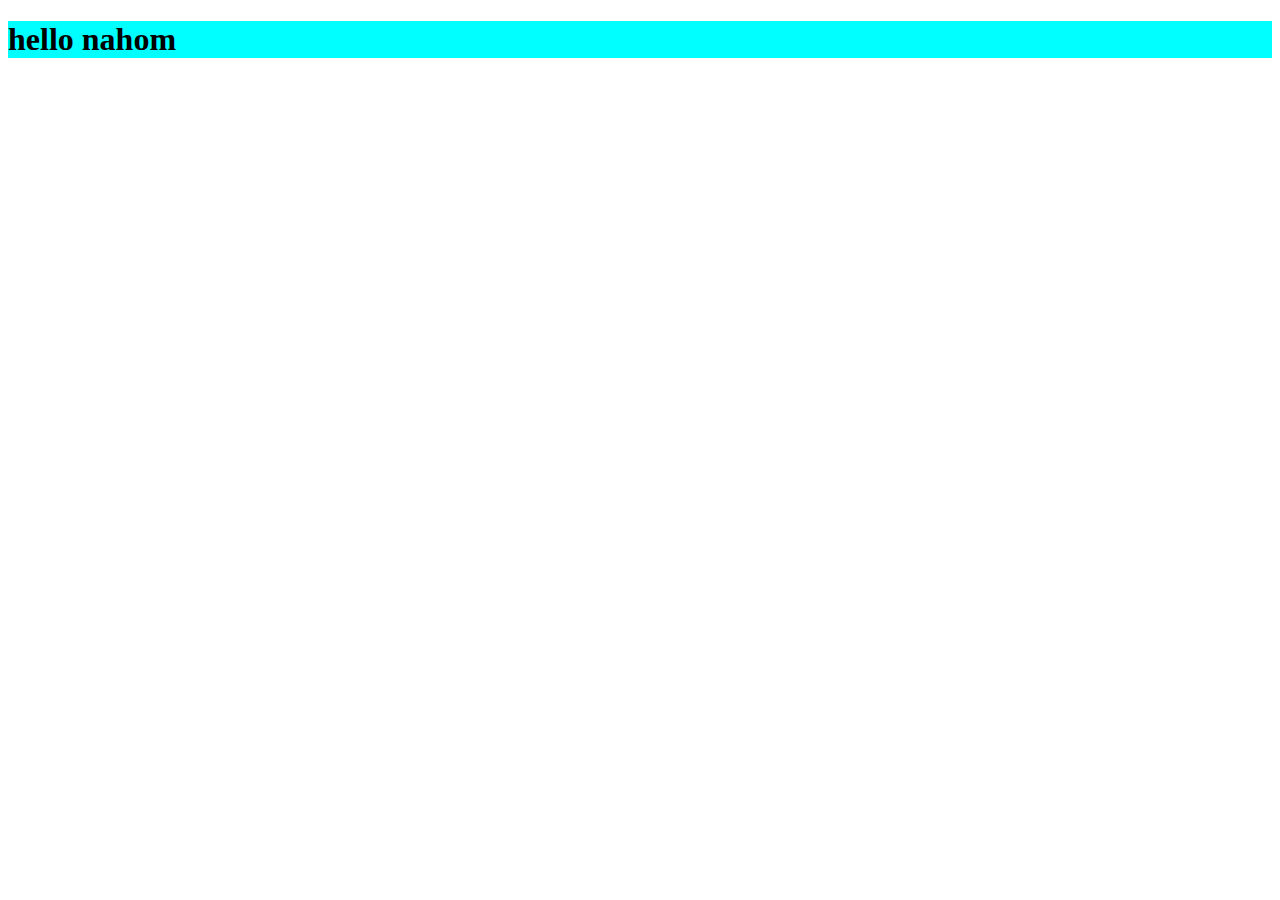
<file: index.html>
<!DOCTYPE html>
<html lang="en">
<head>
    <meta charset="UTF-8">
    <meta name="viewport" content="width=device-width, initial-scale=1.0">
    <link rel="stylesheet" href="style.css">
    <title>Document</title>
</head>
<body>
    <h1>hello nahom</h1>
    
</body>
</html>
</file>
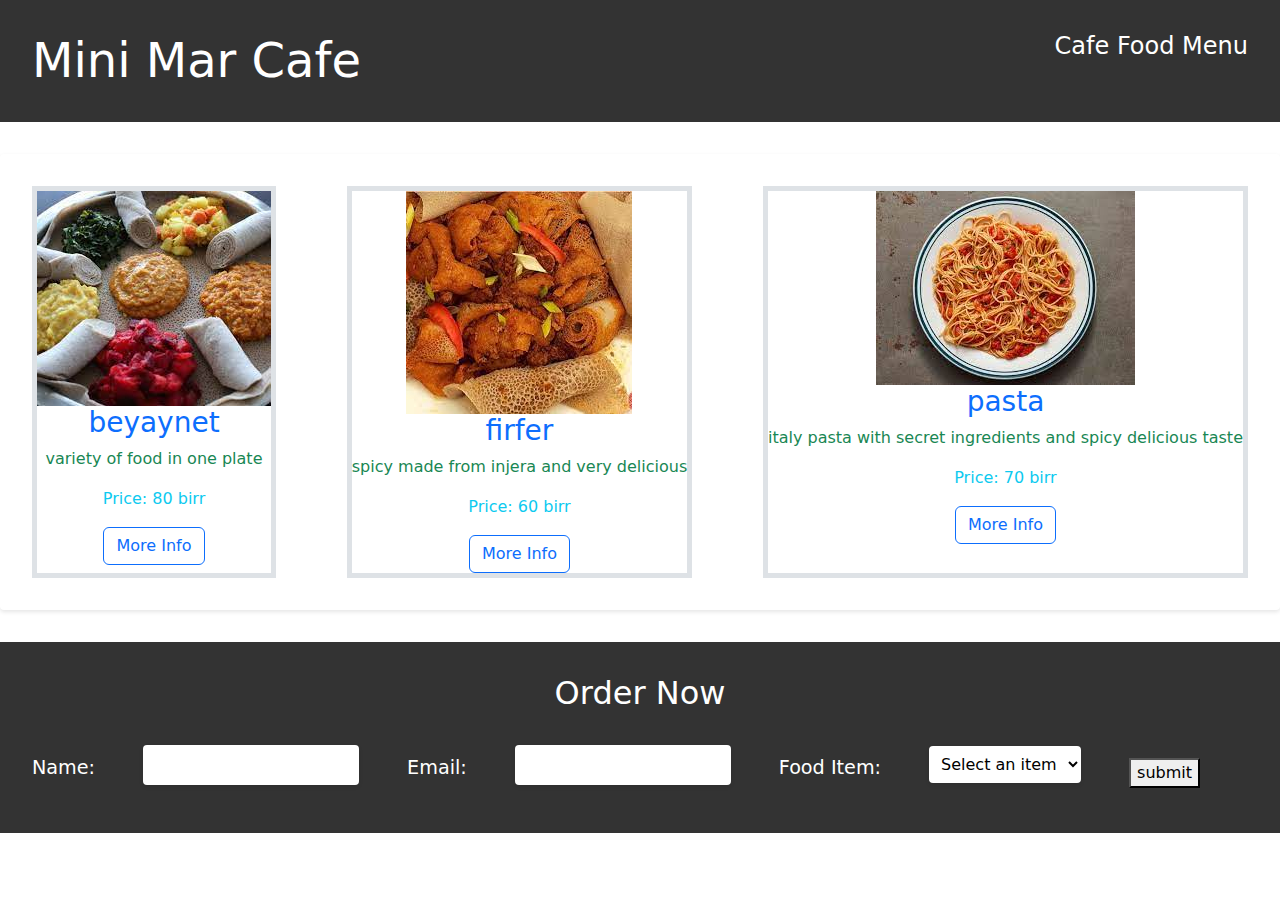
<file: ass/index.html>
<!DOCTYPE html>
<html lang="en">
<head>
    <meta charset="UTF-8">
    <meta name="viewport" content="width=device-width, initial-scale=1.0">
    <link rel="stylesheet" href="style.css">
    <link href="https://cdn.jsdelivr.net/npm/bootstrap@5.3.2/dist/css/bootstrap.min.css" rel="stylesheet">

    <title>food menu</title>
    
</head>
<body>

    <header>
        <h1 class="name">Mini Mar Cafe</h1>
        <h3 id="Cafe">Cafe Food Menu</h3>
    </header>

    <main id="blogPosts">
        <!-- Blog posts will be added here using DOM manipulation -->
    </main>

    <section class="order">
        <h2>Order Now</h2>
        <form id="order-form">
            <label for="name">Name:</label>
            <input type="text"  required>

            <label for="email">Email:</label>
            <input type="email"  required>

            <label for="food-item">Food Item:</label>
            <select id="food-item"  required>
                <option value="">Select an item</option>
                <option value="beyaynet">beyaynet</option>
                <option value="firfir">firfir</option>
                <option value="pasta">pasta</option>
            </select>

            <button  id="Order"> submit</button>

            <p id="order_message"></p>
        </form>
    </section>
<script src="script.js"></script>
   
</body>
</html>
</file>
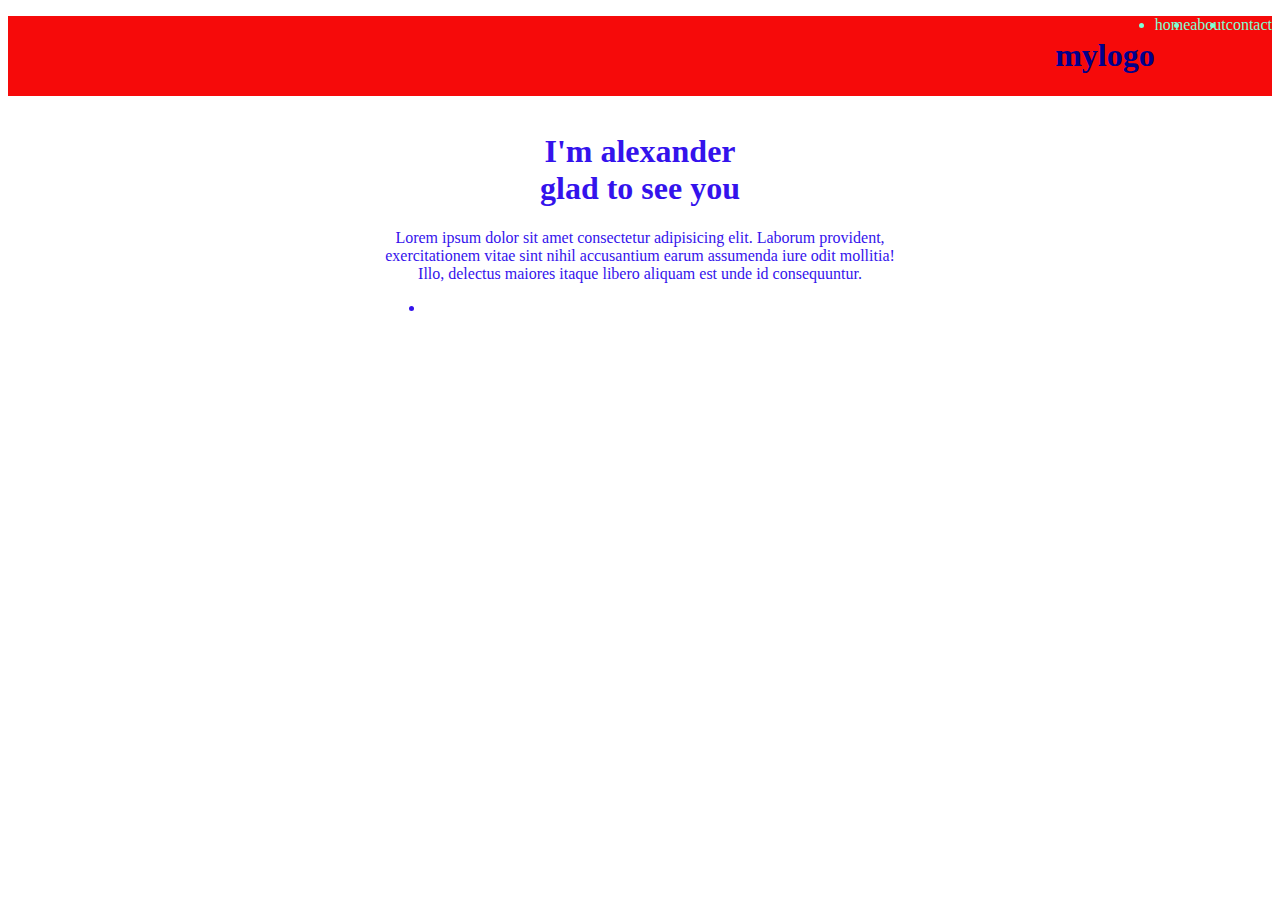
<file: vs/uuuu.html>
<!DOCTYPE html>
<html lang="en">
<head>
    <meta charset="UTF-8">
    <meta name="viewport" content="width=device-width, initial-scale=1.0">
    <link rel="stylesheet" href="style.css">
    <title>Document</title>
</head>
<body>
    <nav class="navbar">
        <ul id="just">
        <h1 id="rr">mylogo</h1>
        
            <li>
                <a herf="">home</a>
            </li> 
            <li>
                <a herf="">about</a>
            </li>
            <li>
                <a herf="">contact</a>
            </li>
        </ul>
    </nav>
    <center>
        <Section class="header">
            <div class="container">
                <h1 class="bla">I'm alexander<br/>
                    glad to see you </h1>
                <p>Lorem ipsum dolor sit amet consectetur adipisicing elit.
                     Laborum provident,<br/>exercitationem vitae sint nihil accusantium earum
                     assumenda iure odit mollitia!<br/> Illo, delectus maiores itaque libero
                      aliquam est unde id consequuntur.
                </p>
                <ul>
                    <li><i></i></li>
                </ul>
            
                </div>
        </Section>
    </center>
    
</body>
</html>
</file>
<file: style.css>
h1{
    background-color: aqua;
}
</file>
<file: ass/style.css>
body {
    font-family: 'Open Sans', sansserif;
   line-height: .6;
    background-color: #f4f4f4;
    margin : 0;
   padding : 0}
  
  header {
    background-color: #333;
    color: #fff;
    padding: 2rem;
    text-align: center;
    display: flex;
    justify-content: space-between;
  }
  
  header h1 {
    font-size: 3rem;
    margin: 0;
  }
  
  header h3 {
    font-size: 1.5rem;
    margin: 0;
  }
  
  #blogPosts {
    margin: 2rem auto;
    padding: 2rem;
    background-color: #fff;
    box-shadow: 0 2px 4px rgba(0, 0, 0, 0.1);
    border-radius: 4px;
    display: flex;
    justify-content: space-between;
  }
  
  .order {
    background-color: #333;
    color: #fff;
    padding: 2rem;
    text-align: center;
    margin-top: 2rem;
  }
  
  .order h2 {
    font-size: 2rem;
    margin: 0;
  }
  
  #order-form {
    display: flex;
    flex-direction:row;
    justify-content: space-between;
    align-items: center;
    margin-top: 2rem;
  }
  
  #order-form label {
    font-size: 1.2rem;
    margin-bottom: 0.5rem;
    color: #fff;
  }
  
  #order-form input,
  #order-form select {
    padding: 0.5rem;
    margin-bottom: 1rem;
    border-radius: 4px;
    border: none;
    background-color: #fff;
    box-shadow: 0 2px 4px rgba(0, 0, 0, 0.1);
  }
div{
  display: flex;
  flex-direction: column;
  align-items: center;
}
</file>
<file: vs/style.css>
.navbar{
background-color:#f60a0a;
color: #ffffff;
width: 100%;
}
#rr{
color: darkblue;
;

}
#just{
display: flex;
justify-content: end;
color: aquamarine;
}
.header{
    display: flex;
    -ms-flex-align: end;
    width: 100%;
    justify-content: center;
    align-content: center;
    color: rgb(52, 19, 236);
}
li{
text-align-last: left;
}
</file>
